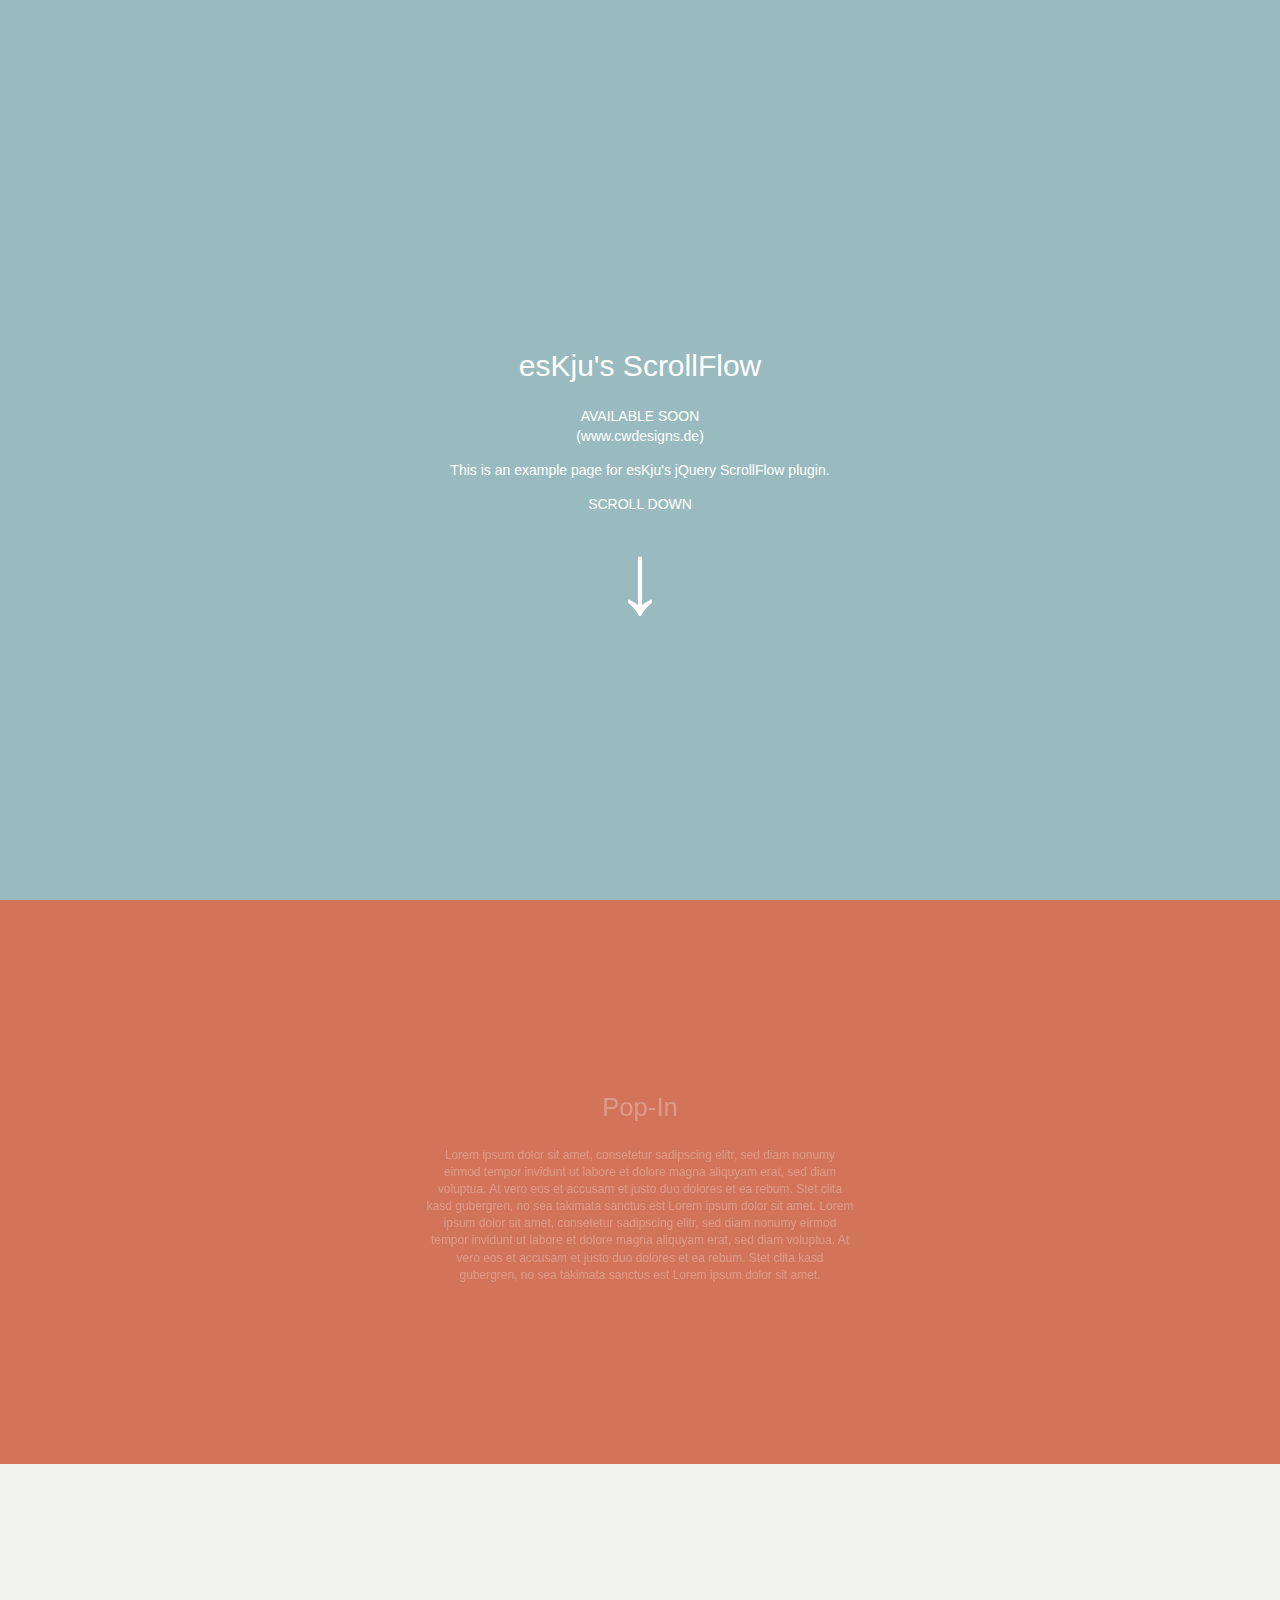
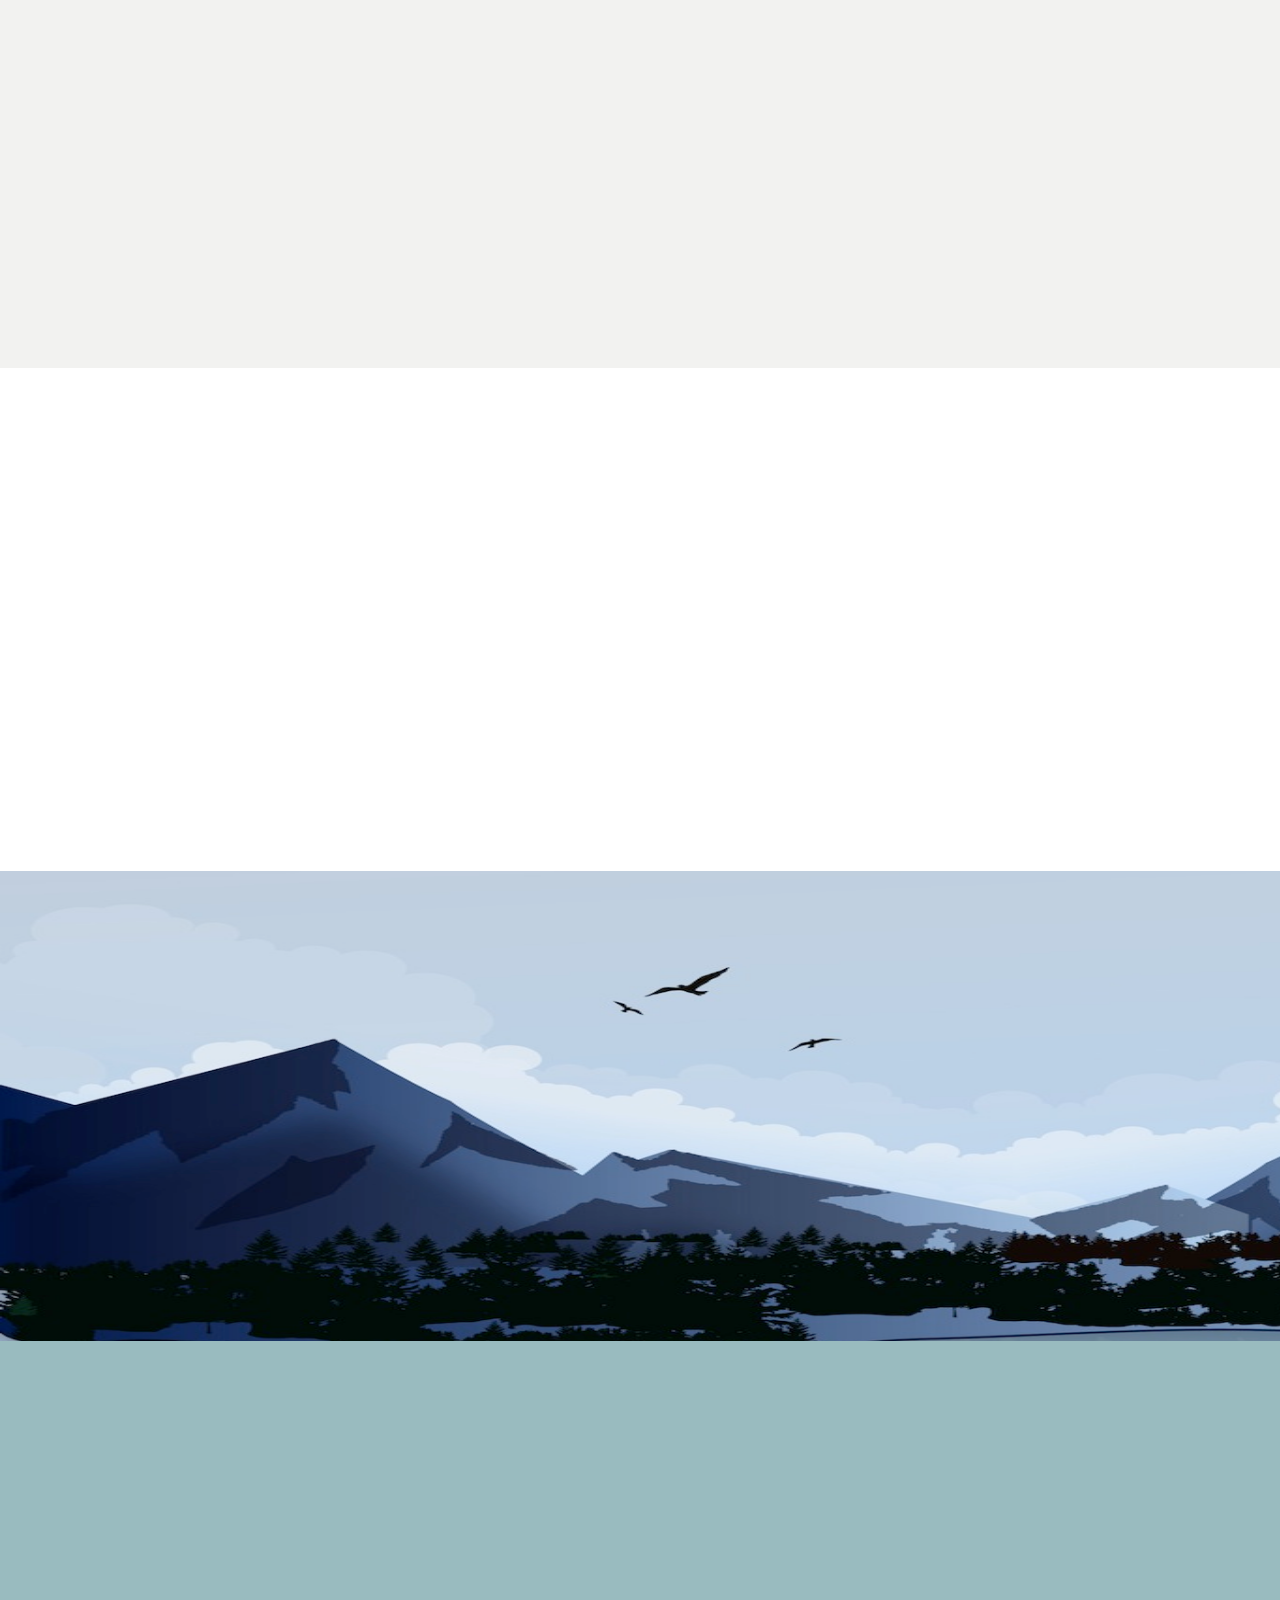
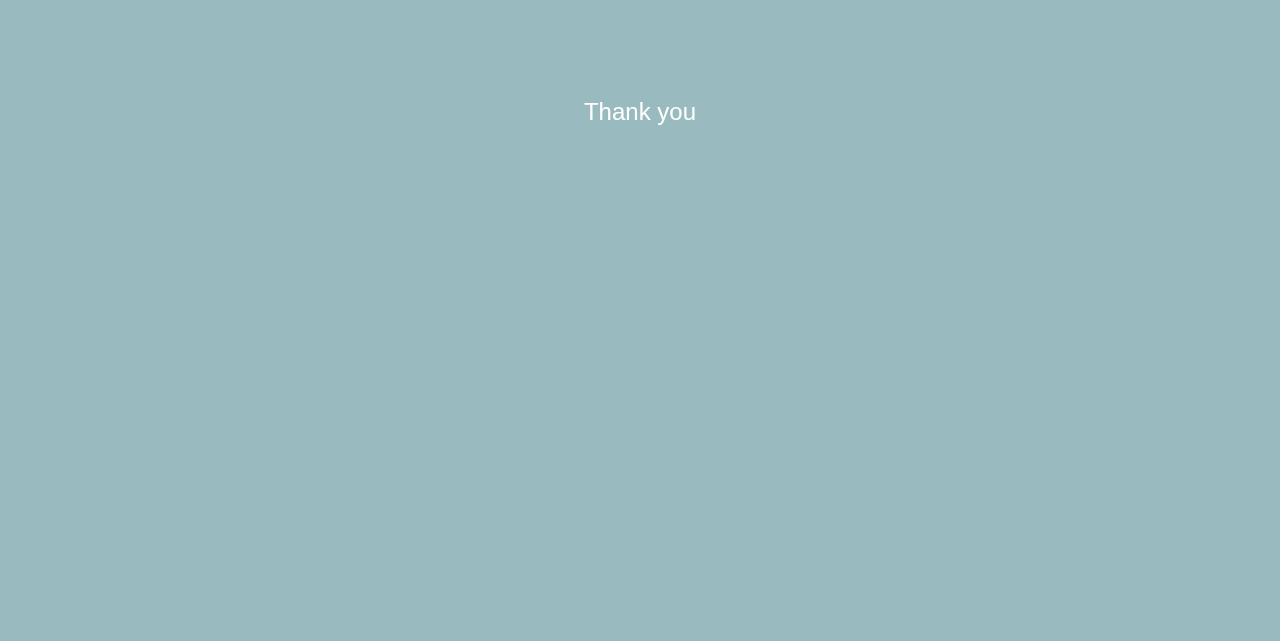
<file: js/scrollflow-eytooestudios/examples/index.html>
<!DOCTYPE html>
<html lang="en">
<head>
    <meta charset="utf-8">
    <title>esKju's jQuery ScrollFlow plugin</title>
    <meta name="robots" content="index,follow">
  	<meta name="description" content="Enhance your website by fancy effects based on the user's scroll index. Pop-in, pop-out, sliding, sticky notes and much more. The plugin supports mobile devices and eldered browsers.">
  	<meta name="keywords" content="">

  	<link rel="stylesheet" href="style.css" />

  	
  	<!-- include the following files -->
  	<script src="https://ajax.googleapis.com/ajax/libs/jquery/1.11.2/jquery.min.js"></script>
	<script type="text/javascript" src="../js/eskju.jquery.scrollflow.min.js"></script>
	<!-- stop -->
</head>
<body>

	<section>
		<article>
			
			<h1>esKju's ScrollFlow</h1>
			<p>AVAILABLE SOON<br />(www.cwdesigns.de)</p>
			<p>This is an example page for esKju's jQuery ScrollFlow plugin.</p>
			<p><strong>Scroll down</strong></p>
			<div>&#8595;</div>
			
		</article>
	</section>

	<section>
		<article class="scrollflow -pop -opacity">
			
			<h2>Pop-In</h2>
			<p>Lorem ipsum dolor sit amet, consetetur sadipscing elitr, sed diam nonumy eirmod tempor invidunt ut labore et dolore magna aliquyam erat, sed diam voluptua. At vero eos et accusam et justo duo dolores et ea rebum. Stet clita kasd gubergren, no sea takimata sanctus est Lorem ipsum dolor sit amet. Lorem ipsum dolor sit amet, consetetur sadipscing elitr, sed diam nonumy eirmod tempor invidunt ut labore et dolore magna aliquyam erat, sed diam voluptua. At vero eos et accusam et justo duo dolores et ea rebum. Stet clita kasd gubergren, no sea takimata sanctus est Lorem ipsum dolor sit amet.</p>
			
		</article>
	</section>
	
	<section>
		<article>
			
			<table width="100%" cellspacing="0" cellpadding="0">
				<tr>
					<td width="45%" valign="top">
						<h2 class="scrollflow -slide-right -opacity">Slide-Right</h2>
						<p class="scrollflow -slide-right -opacity">Lorem ipsum dolor sit amet, consetetur sadipscing elitr, sed diam nonumy eirmod tempor invidunt ut labore et dolore magna aliquyam erat, sed diam voluptua.</p>
					</td>
					<td>&nbsp;</td>
					<td width="45%" valign="top">
						<h2 class="scrollflow -slide-left -opacity">Slide-Left</h2>
						<p class="scrollflow -slide-left -opacity">Lorem ipsum dolor sit amet, consetetur sadipscing elitr, sed diam nonumy eirmod tempor invidunt ut labore et dolore magna aliquyam erat, sed diam voluptua.</p>
					</td>
				</tr>
			</table>
			
		</article>
	</section>
	
	<section>
		<article>
			
			<table width="100%" cellspacing="0" cellpadding="0">
				<tr>
					<td width="45%" valign="top">
						<h2 class="scrollflow -slide-top -opacity">Slide-Top</h2>
						<p class="scrollflow -slide-top -opacity">Lorem ipsum dolor sit amet, consetetur sadipscing elitr, sed diam nonumy eirmod tempor invidunt ut labore et dolore magna aliquyam erat, sed diam voluptua.</p>
					</td>
					<td>&nbsp;</td>
					<td width="45%" valign="top">
						<h2 class="scrollflow -slide-bottom -opacity">Slide-Bottom</h2>
						<p class="scrollflow -slide-bottom -opacity">Lorem ipsum dolor sit amet, consetetur sadipscing elitr, sed diam nonumy eirmod tempor invidunt ut labore et dolore magna aliquyam erat, sed diam voluptua.</p>
					</td>
				</tr>
			</table>
			
		</article>
	</section>
	
	<section>
		<div class="scrollflow -slide-top" data-scrollflow-start="0" data-scrollflow-distance="100" data-scrollflow-amount="200">&nbsp;</div>
		<article>
			<h2 class="scrollflow -slide-bottom -opacity" data-scrollflow-start="0" data-scrollflow-distance="100" data-scrollflow-amount="200">Slide-Bottom<br />with<br />Background Image</h2>
		</article>
	</section>
	
	<section>
		<article>
			<h2 class="scrollflow -pop">Thank you</h2>
			<p class="scrollflow -slide-top -opacity">Visit <a target="_blank" href="https://github.com/eskju">GitHub</a><br />Visit my <a target="_blank" href="https://www.cwdesigns.de">project homepage</a></p>
			<p class="scrollflow -slide-top -opacity">Any ideas or wishes?<br />Contact me :)</p>
		</article>
	</section>
			
	
</body>
</html>
</file>
<file: js/scrollflow-eytooestudios/examples/style.css>
html, body
	{
		height: 100%;
	}

	body
	{
		font-family: "Raleway", Arial, Helvetica, sans-serif;
		font-weight: 300;
		font-size: 14px;
		line-height: 20px;
		margin: 0px;
		-webkit-overflow-scrolling: none;
	}
	
	section
	{
		margin: 0px;
		padding: 0px;
		position: relative;
		overflow: hidden;
	}
	
	section article
	{
		width: 500px;
		margin: 0 auto;
		padding: 150px 0px 150px 0px;
		max-width: 80%;
		text-align: center;
	}
	
	section article h1,
	section article h2,
	section article h3
	{
		font-weight: 200;
		font-size: 30px;
		line-height: 40px;
	}
	
	section article strong
	{
		text-transform: uppercase;
		font-weight: 400;
	}
	
	section article a
	{
		color: #fff;
	}
	
	section article div
	{
		font-size: 100px;
		line-height: 100px;
	}
	
	section:first-child,
	section:last-child
	{
		background-color: #99bbbf;
		color: #fff;
		min-height: 100%;
	}
	
	section:first-child article,
	section:last-child article
	{
		position: absolute;
		top: 50%;
		width: 80%; 
		max-width: 80%;
		margin-left: 10%; 
		margin-top: -274px;
	}

	section:nth-child(2)
	{
		background-color: #D27459;
		color: #fff;
	}
	
	section:nth-child(3)
	{
		background-color: #f2f2f0;
	}
	
	section:nth-child(4)
	{
		background-color: #fff;
	}
	
	section:nth-child(5) h2
	{
		color: #fff;
		text-shadow: 1px 1px 3px rgba( 0, 0, 0, 0.25 );
		font-weight: 400;
	}
	
	section:nth-child(5) div
	{
		position: absolute;
		top: -25%;
		left: 0px;
		height: 150%;
		width: 150%;
		background-image: url("demo1.jpg");
		background-size: 100% 100%;
	}
</file>
